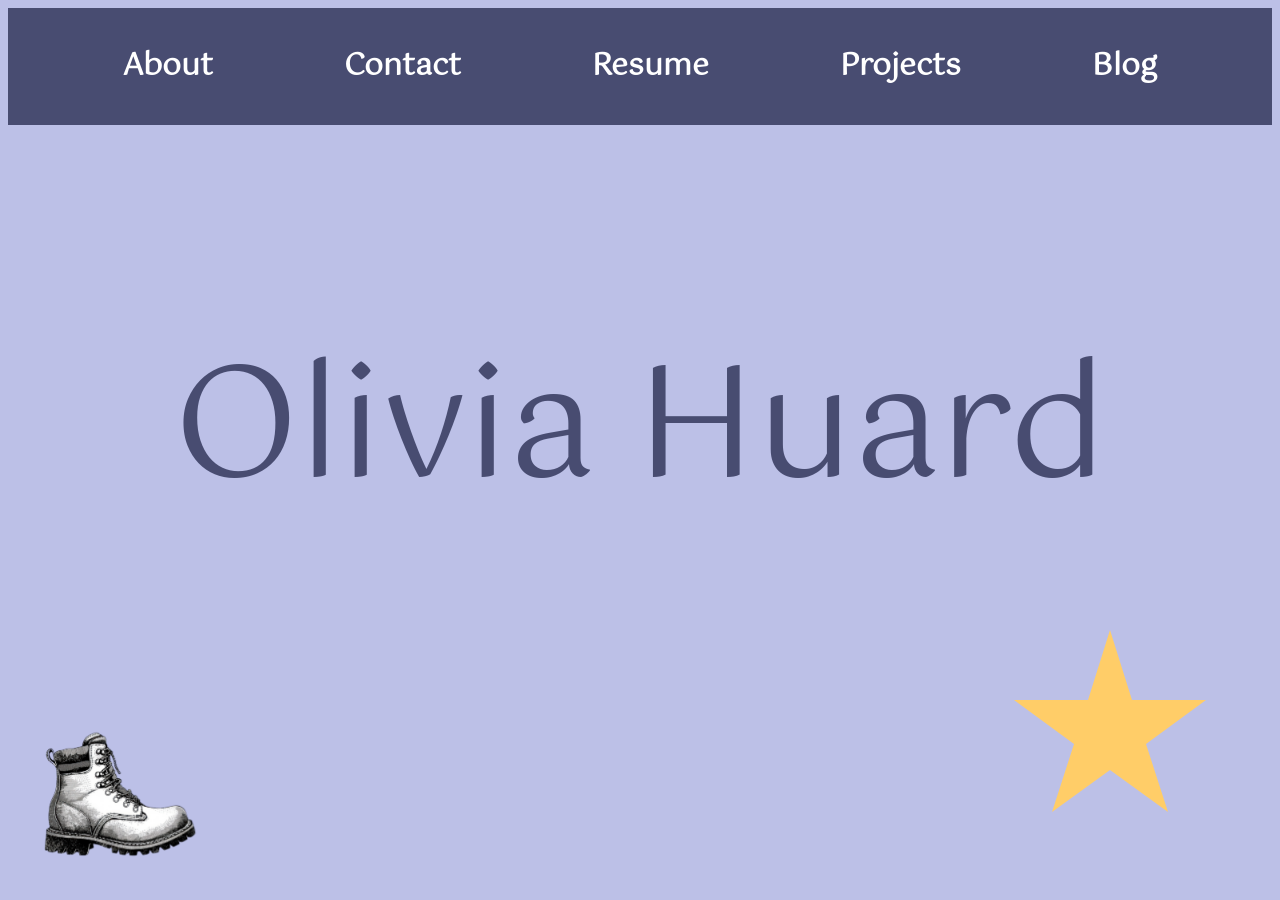
<file: index.html>
<!DOCTYPE html>
<html lang="en">
<head>
    <meta charset="UTF-8">
    <meta name="viewport" content="width=device-width, initial-scale=1.0">
    <title>Front Page</title>
    <link href="https://fonts.googleapis.com/css2?family=Gotu&display=swap" rel="stylesheet">
<link rel="stylesheet" href="style.css">
        <script src="script.js" defer></script>

</head>
<body class = "light_mode_body">
<div class="topnav">
  <a href="about_page.html">About</a>
  <a href="contact.html">Contact</a>
  <a href="resume.html">Resume</a>
  <a href="projects.html">Projects</a>
  <a href="blog.html">Blog</a>
</div>
    <div class = "o_nam_styled">
    Olivia Huard
    </div>

<a href="hiking.html">
    <img src="image-from-rawpixel-id-15071869-png.png" alt="Boot" class="bottom_image">
</a>

<div class="star-shape" id="themeToggle"></div>

    

</body>
</html>
</file>
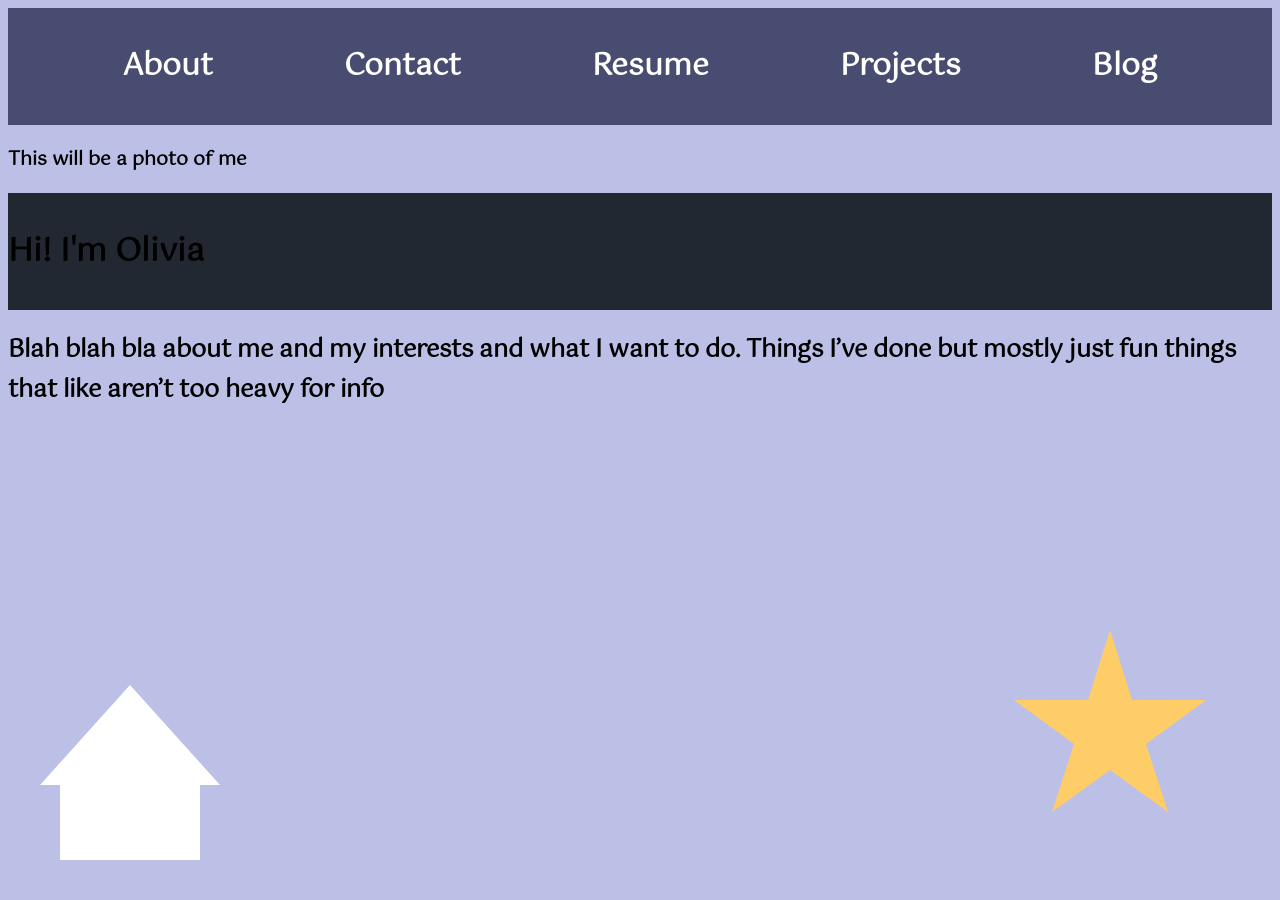
<file: about_page.html>
<!DOCTYPE html>
<html lang="en">
<head>
    <meta charset="UTF-8">
    <meta name="viewport" content="width=device-width, initial-scale=1.0">
    <title>About Page</title>
    <link href="https://fonts.googleapis.com/css2?family=Gotu&display=swap" rel="stylesheet">
<link rel="stylesheet" href="style.css">
           <script src="script.js" defer></script>

</head>
<body class = "light_mode_body">
<div class="topnav">
  <a href="about_page.html">About</a>
  <a href="contact.html">Contact</a>
  <a href="resume.html">Resume</a>
  <a href="projects.html">Projects</a>
  <a href="blog.html">Blog</a>
</div>

<div class="bottom_image">
  <a href="index.html">
    <div class="house">
      <div class="roof"></div>
      <div class="wall"></div>
    </div>
  </a>
</div>

    <h3>This will be a photo of me</h3>

<h1>Hi! I'm Olivia</h1>

    <h2>Blah blah bla about me and my interests and what I want to do. Things I’ve done but mostly just fun things that like aren’t too heavy for info</h2>





<div class="star-shape" id="themeToggle"></div>



    
    
</body>
</html>
</file>
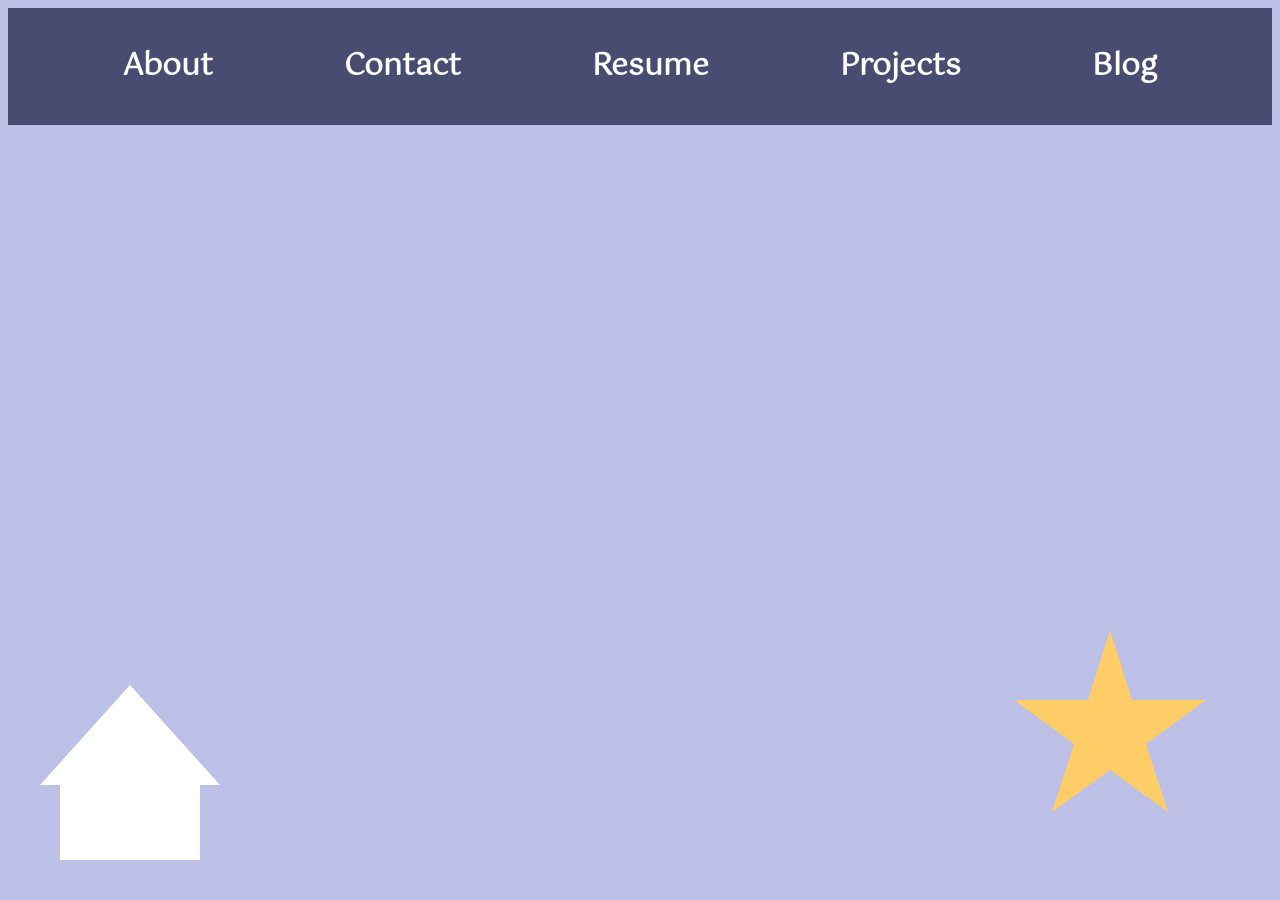
<file: blog.html>
<!DOCTYPE html>
<html lang="en">
<head>
    <meta charset="UTF-8">
    <meta name="viewport" content="width=device-width, initial-scale=1.0">
    <title>Blog Page</title>
    <link href="https://fonts.googleapis.com/css2?family=Gotu&display=swap" rel="stylesheet">
<link rel="stylesheet" href="style.css">
           <script src="script.js" defer></script>

</head>
<body class = "light_mode_body">
<div class="topnav">
  <a href="about_page.html">About</a>
  <a href="contact.html">Contact</a>
  <a href="resume.html">Resume</a>
  <a href="projects.html">Projects</a>
  <a href="blog.html">Blog</a>
</div>

    
<div class="bottom_image">
  <a href="index.html">
    <div class="house">
      <div class="roof"></div>
      <div class="wall"></div>
    </div>
  </a>
</div>
    

<div class="star-shape" id="themeToggle"></div>




    


    
</body>
</html>
</file>
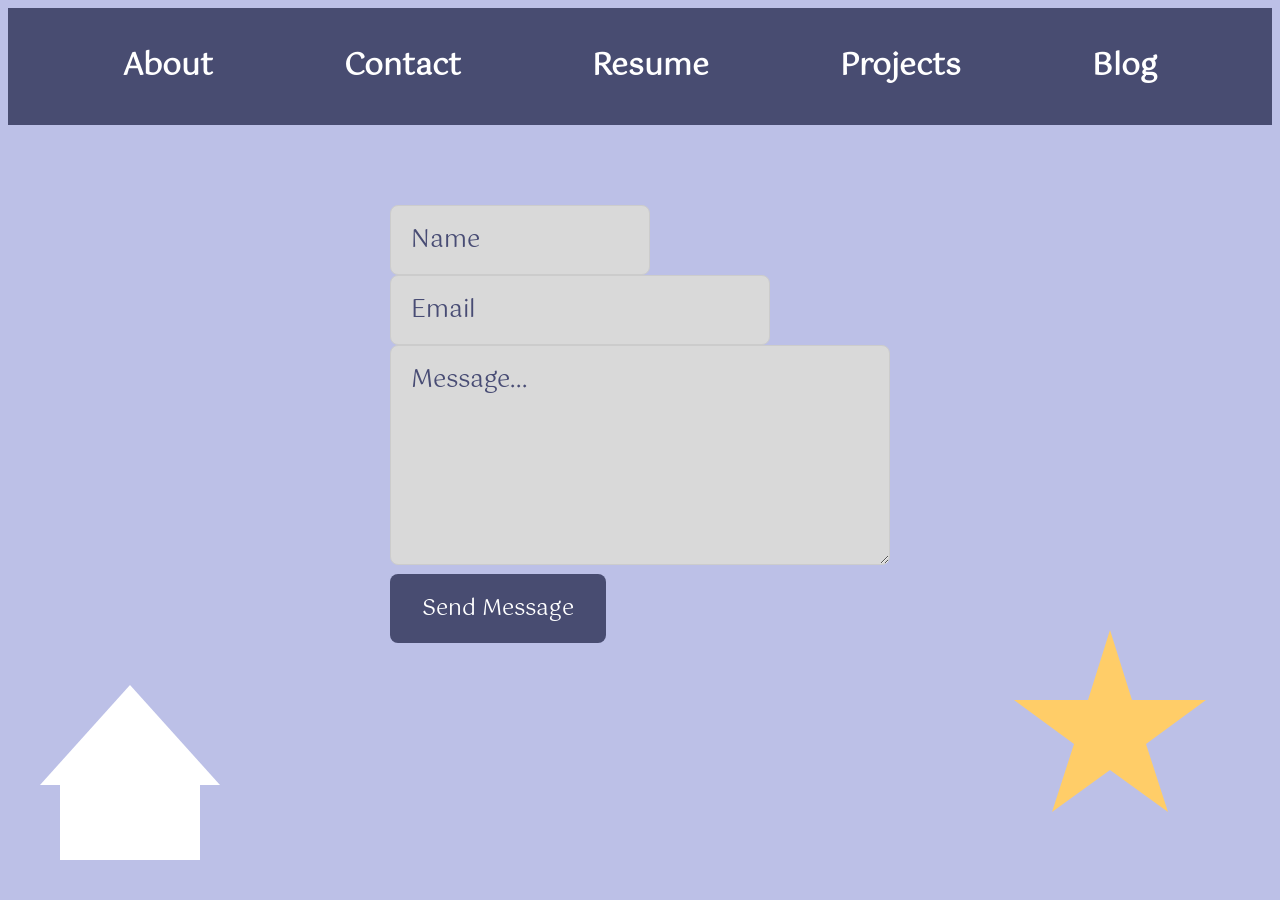
<file: contact.html>
<!DOCTYPE html>
<html lang="en">
<head>
    <meta charset="UTF-8">
    <meta name="viewport" content="width=device-width, initial-scale=1.0">
    <title>Contact Page</title>
    <link href="https://fonts.googleapis.com/css2?family=Gotu&display=swap" rel="stylesheet">
<link rel="stylesheet" href="style.css">
           <script src="script.js" defer></script>

</head>
<body class = "light_mode_body">
<div class="topnav">
  <a href="about_page.html">About</a>
  <a href="contact.html">Contact</a>
  <a href="resume.html">Resume</a>
  <a href="projects.html">Projects</a>
  <a href="blog.html">Blog</a>
</div>

    
    <div class="bottom_image">
  <a href="index.html">
    <div class="house">
      <div class="roof"></div>
      <div class="wall"></div>
    </div>
  </a>
</div>
    
    <div class="form_container">
  <form action="https://formspree.io/f/xdabglwe" method="POST">
    <input type="text" id="name" name="name" placeholder="Name">
    <input type="email" id="email" name="email" placeholder="Email">
    <textarea id="message" name="message" placeholder="Message..."></textarea>
    <button type="submit">Send Message</button>
  </form>
</div>



<div class="star-shape" id="themeToggle"></div>

    

</body>
</html>
</file>
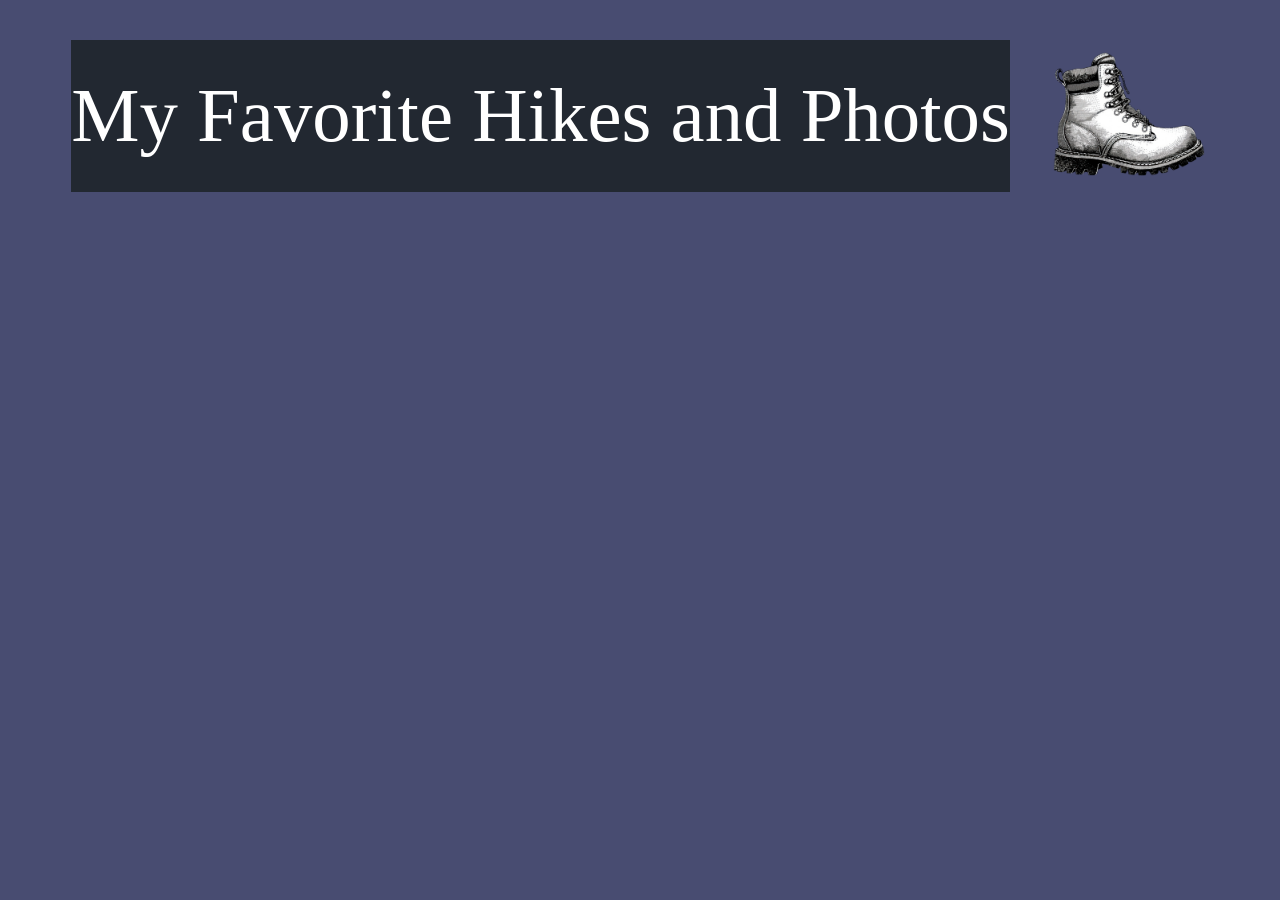
<file: hiking.html>
<!DOCTYPE html>
<html lang="en">
<head>
    <meta charset="UTF-8">
    <meta name="viewport" content="width=device-width, initial-scale=1.0">
    <title>Hiking Page</title>
    <link href="https://fonts.googleapis.com/css2?family=Gotu&display=swap" rel="stylesheet">
<link rel="stylesheet" href="style.css">
       <script src="script.js" defer></script>

</head>
<body class="dark_mode_body">

    <div class="hiking_title">

        <h1>My Favorite Hikes and Photos</h1>

        <a href="index.html">
            <img 
                src="image-from-rawpixel-id-15071869-png.png" 
                alt="Boot"
                class="top_boot">
        </a>

    </div>

</body>
</html>
</file>
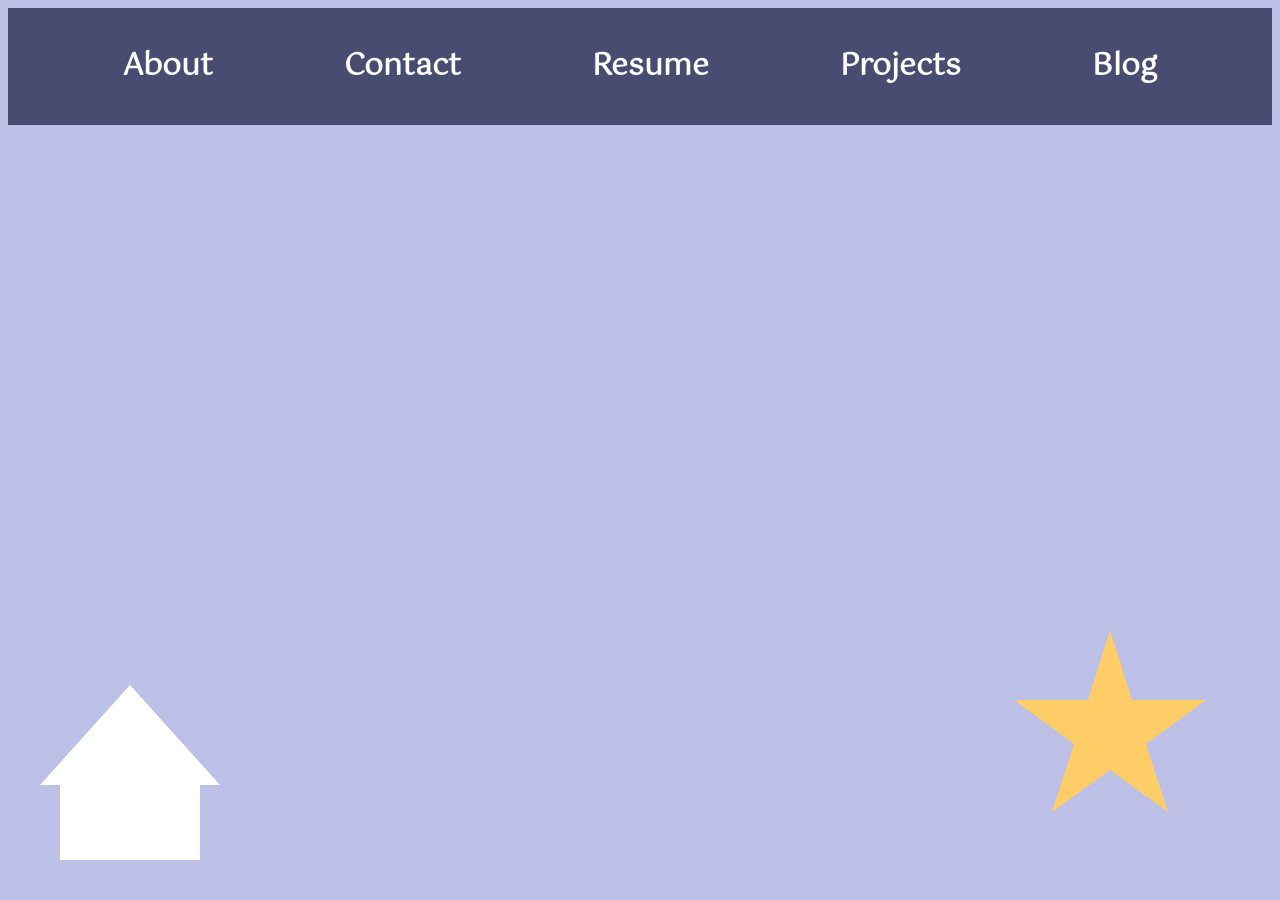
<file: projects.html>
<!DOCTYPE html>
<html lang="en">
<head>
    <meta charset="UTF-8">
    <meta name="viewport" content="width=device-width, initial-scale=1.0">
    <title>Projects Page</title>
    <link href="https://fonts.googleapis.com/css2?family=Gotu&display=swap" rel="stylesheet">
<link rel="stylesheet" href="style.css">
       <script src="script.js" defer></script>
    
</head>
<body class = "light_mode_body">
<div class="topnav">
  <a href="about_page.html">About</a>
  <a href="contact.html">Contact</a>
  <a href="resume.html">Resume</a>
  <a href="projects.html">Projects</a>
  <a href="blog.html">Blog</a>
</div>

    
    <div class="bottom_image">
  <a href="index.html">
    <div class="house">
      <div class="roof"></div>
      <div class="wall"></div>
    </div>
  </a>
</div>


<div class="star-shape" id="themeToggle"></div>

    
  
</body>
</html>
</file>
<file: style.css>
.light_mode_body {
  background-color: #BCC0E7;
  font-family: "Gotu", sans-serif;
}

/* NAVBAR */
.topnav {
  background-color: #484C71;
  display: flex;
  justify-content: space-evenly;
  align-items: center;
  padding: 20px 0;
  width: 100%;
}

.topnav a {
  color: #FFFFFF;
  text-align: center;
  padding: 14px 16px;
  text-decoration: none;
  font-size: 30px;
}

.topnav a:hover {
  background-color: #ddd;
  color: black;
}

.o_nam_styled {
    color: #484C71;
    display: flex;
    align-items: center;
    justify-content: center;
    width: 100%;
    font-size: clamp(60px, 12vw, 320px);
    text-align: center;
    margin-top: 20vh;
}


/* HOME ICON */
.bottom_image {
  position: fixed;
  bottom: 40px;
  left: 40px;
  width: 160px;
}

.house {
  position: relative;
  width: 180px;
}

.roof {
  width: 0;
  height: 0;
  border-left: 90px solid transparent;
  border-right: 90px solid transparent;
  border-bottom: 100px solid #FFFFFF;
  margin-left: 0; /* remove the hack */
}

  .wall {
  width: 140px;
  height: 75px;
  background-color: #FFFFFF;
  margin: 0 auto;
}

/* FORM */
.form_container {
  width: 500px;
  margin: 80px auto;
  display: flex;
  flex-direction: column;
  align-items: flex-start;
  gap: 20px;
}

.form_container input,
.form_container textarea {
  background-color: #D9D9D9;
  color: #484C71;
  border: 1px solid #ccc;

  font-family: "Gotu", sans-serif;
  font-size: 24px;          /* larger text */

  padding: 18px 20px;       /* taller boxes */
  line-height: 1.4;

  border-radius: 8px;
  box-sizing: border-box;
}

/* INPUT HEIGHTS */
.form_container input {
  height: 70px;             /* vertically centers text nicely */
}

/* TEXTAREA */
#message {
  width: 500px;
  height: 220px;
  resize: vertical;
}

/* DIFFERENT WIDTHS */
#name {
  width: 260px;
}

#email {
  width: 380px;
}

/* PLACEHOLDER TEXT */
input::placeholder,
textarea::placeholder {
  color: #484C74;
  font-size: 24px;
}

/* BUTTON */
.form_container button {
  align-self: center;
  background-color: #484C71;
  color: white;
  border: none;

  font-size: 22px;
  padding: 16px 32px;

  font-family: "Gotu", sans-serif;
  border-radius: 8px;
  cursor: pointer;
}


.star-shape {
  background: #FFCD68;
  width: 200px;
  height: 200px;
  clip-path: polygon(
    50% 0%, 61% 35%, 98% 35%, 
    68% 57%, 79% 91%, 50% 70%, 
    21% 91%, 32% 57%, 2% 35%, 39% 35%
  );

  position: fixed;
  bottom: 70px;
  right: 70px;
}


/* DARK MODE */
.dark_mode_body {
  background-color: #484C71;  /* pick your night color */
  color: #FFFFFF;
}

/* optional: adjust navbar in dark mode */
.dark_mode_body .topnav {
  background-color: #2C3055;
}

/* STAR → CIRCLE */
.circle-shape {
  clip-path: none;
  border-radius: 50%;
}


/* HIKING PAGE TITLE */
.hiking_title {
  color: #FFFFFF;

  display: flex;
  align-items: center;
  justify-content: space-between;

  width: 90%;
  margin: 40px auto 0 auto;
}

/* TITLE TEXT */
.hiking_title h1 {
  font-size: clamp(40px, 6vw, 100px);
  margin: 0;
  font-weight: normal;
}


.center_timeline{
    color: #484C71;
    display: flex;
    align-items: center;
    justify-content: center;
    width: 100%;
    font-size: clamp(60px, 12vw, 320px);
    text-align: center;
    margin-top: 20vh;
}



/* BOOT IMAGE */
.top_boot {
  width: 160px;
}


















/**
 * Timeline styling
 */
.timeline {
  $self: &;
  
  display: flex;
  flex-direction: column;
  padding: 60px 20px 0 37px;
  position: relative;
  
  @media screen and (min-width: 768px) {
    padding: 60px 20px 0;
  }
  
  &__track {
    background: #393e46;
    background-clip: content-box;
    height: 100%;
    left: 30px;
    min-height: 9px;
    max-height: 100%;
    padding: 0 5px 7px;
    position: absolute;
    top: 0;
    width: 14px;
    z-index: 2;
    
    @media screen and (min-width: 768px) {
      left: calc(50% - 7px);
    }
    
    &::after {
      background: #00adb5;
      border-radius: 50%;
      bottom: 0;
      content: '';
      height: 14px;
      left: 0;
      position: absolute;
      width: 14px;
    }
  }
  
  &__item {
    padding-top: 20px;
    padding-left: 30px;
    position: relative;
    width: 100%;
    
    @media screen and (min-width: 768px) {
      padding-left: 0;
      width: calc(50% + 2px);
    }
    
    &:nth-child(odd) {
      @media screen and (min-width: 768px) {
        margin-right: auto;
        padding-right: 40px;
      }
    }
    
    &:nth-child(even) {
      @media screen and (min-width: 768px) {
        margin-left: auto;
        padding-left: 40px;
        text-align: right;
      }
      
      #{$self}__line {
        @media screen and (min-width: 768px) {
          left: 0;
          right: auto;
        }
      }
    }
  }
    
  &__line {
    background: #393e46;
    height: 4px;
    position: absolute;
    left: 0;
    top: 0;
    width: 100%;
    z-index: 2;
    
    @media screen and (min-width: 768px) {
      left: auto;
      right: 0;
    }
  }
  
  &__wrap {
    img {
      height: 200px;
      width: 300px;
    }
  }
  
  &__footer {
    @media screen and (max-width: 767.9px) {
      padding-left: 30px;
    }
  }
  
  &.is-init {
    #{$self}__line {
      transition: width .5s ease-in-out;
      width: 0;
      will-change: width;
    }
    
    #{$self}__wrap {
      opacity: 0;
      transform: translateY(-20px);
      transition: transform .5s, opacity .2s;
      will-change: opacity, transform;
    }
    
    #{$self}__footer {
      opacity: 0;
      transition: opacity .2s;
      will-change: opacity;
    }
  }
  
  &.is-loading {
    #{$self}__line, #{$self}__wrap, #{$self}__footer {
      transition: none;
    }
  }
  
  .is-visible {
    #{$self}__line {
      width: 100%;
    }
    
    #{$self}__wrap {
      opacity: 1;
      transform: translateY(0);
    }
    
    &#{$self}__footer {
      opacity: 1;
    }
  }
}

/**
 * Demo styling
 */
* {
  box-sizing: border-box;
}

header {
  color: #fff;
  text-align: center;
}

h1 {
  background: #222831;
  color: inherit;
  margin: 0;
  padding: 2rem 0;
}

a {
  color: #00adb5;
  font-weight: bold;
  transition: color .1s;
  
  &:hover, &:focus {
    color: darken(#00adb5, 10%);
  }
}

.intro {
  background: #393e46;
  padding: 5rem 0;
  
  p:last-child {
    margin-bottom: 0;
  }
}

.timeline-section {
  background: #eeeeee;
  padding: 4rem 0;
}

footer {
  display: flex;
  flex-direction: column;
  justify-content: flex-end;
  height: 600px;
  padding: 2rem 0;
  text-align: center;
}
</file>
